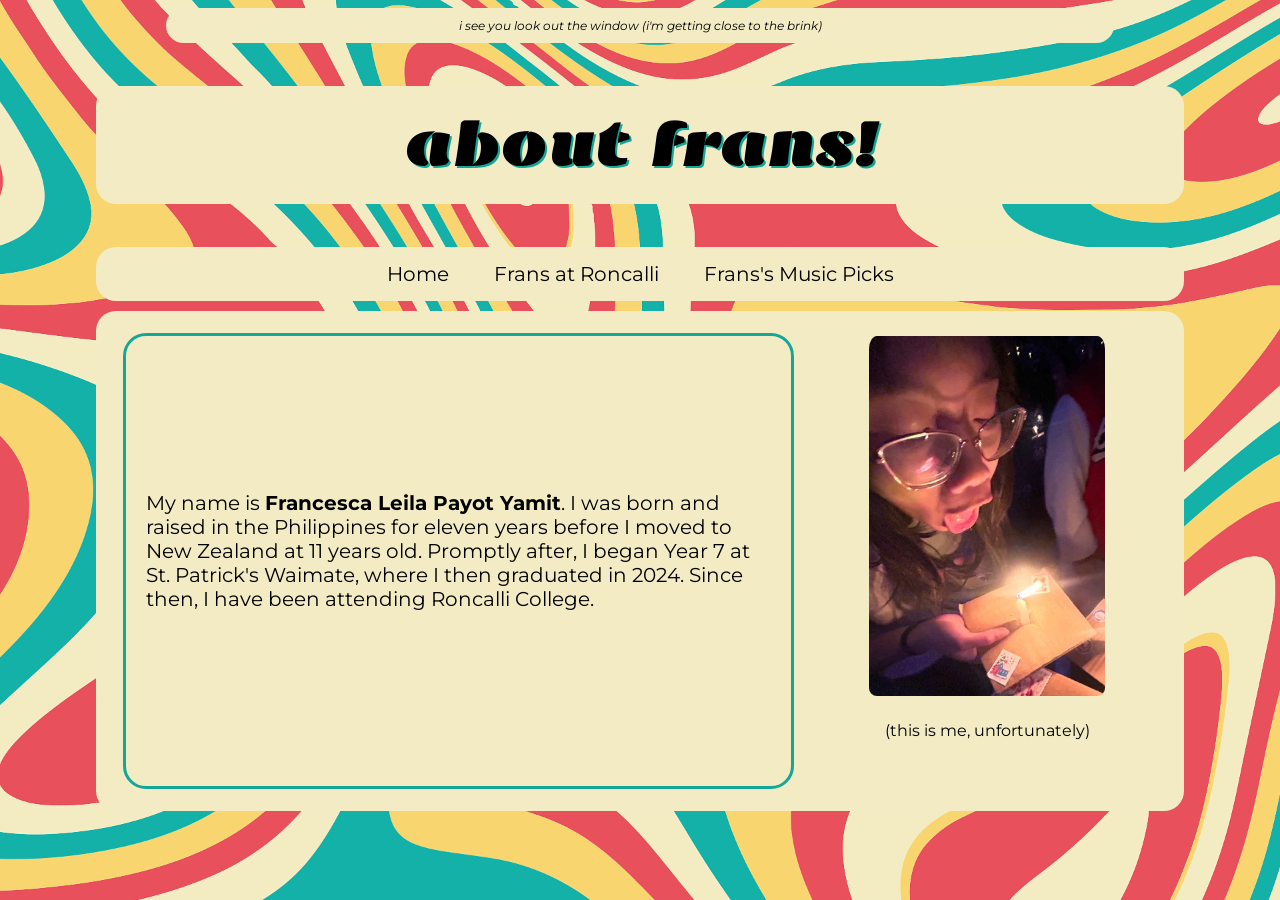
<file: about.html>
<!DOCTYPE html>
<html lang="en">

    <head> <!--title and external style sheet-->

        <title>about frans</title>

        <link rel="stylesheet" type="text/css" href="francesca.css"> 
        <!--external stylesheet :D-->

        <link rel="preconnect" href="https://fonts.googleapis.com">
        <link rel="preconnect" href="https://fonts.gstatic.com" crossorigin>
        <link href="https://fonts.googleapis.com/css2?family=Montserrat&display=swap" rel="stylesheet">

    </head>

    <body> <!--text-->

        <div class="header_div">
            <header> <i>i see you look out the window (i'm getting close to the brink)</i> </header>
        </div>

        <div> 
            <h1> 
                <b>about frans!</b> 
                
                <link rel="preconnect" href="https://fonts.googleapis.com">
                <link rel="preconnect" href="https://fonts.gstatic.com" crossorigin>
                <link href="https://fonts.googleapis.com/css2?family=Emblema+One&display=swap" rel="stylesheet">
            </h1>
        </div>

        <div>
            <nav>
                <ul>
                    <li><a href="index.html">Home</a></li>
                    <li><a href="roncalli.html">Frans at Roncalli</a></li>
                    <li><a href="musicrec.html">Frans's Music Picks</a></li>
                </ul>
            </nav>
        </div>

        <div class="container">
         <!--classes make my code neater + they're all connected to css-->

            <div class="blue_border">
                <p> 
                    My name is <b>Francesca Leila Payot Yamit</b>. I was born and raised in the Philippines for
                    eleven years before I moved to New Zealand at 11 years old. Promptly after, I began Year 7 at 
                    St. Patrick's Waimate, where I then graduated in 2024. Since then, I have been attending Roncalli College.
                </p>
            </div>

            <div class="side_desc">
            
                <img style="height: 80%;" src="img/frans1.jpg" alt="Francesca about to inhale a candle, I think.">
                <aside> <!--used to add info unrelated to paragraph 
                basically-->
                   (this is me, unfortunately)
                </aside>

            </div>

        </div>

    </body>
</html>
</file>
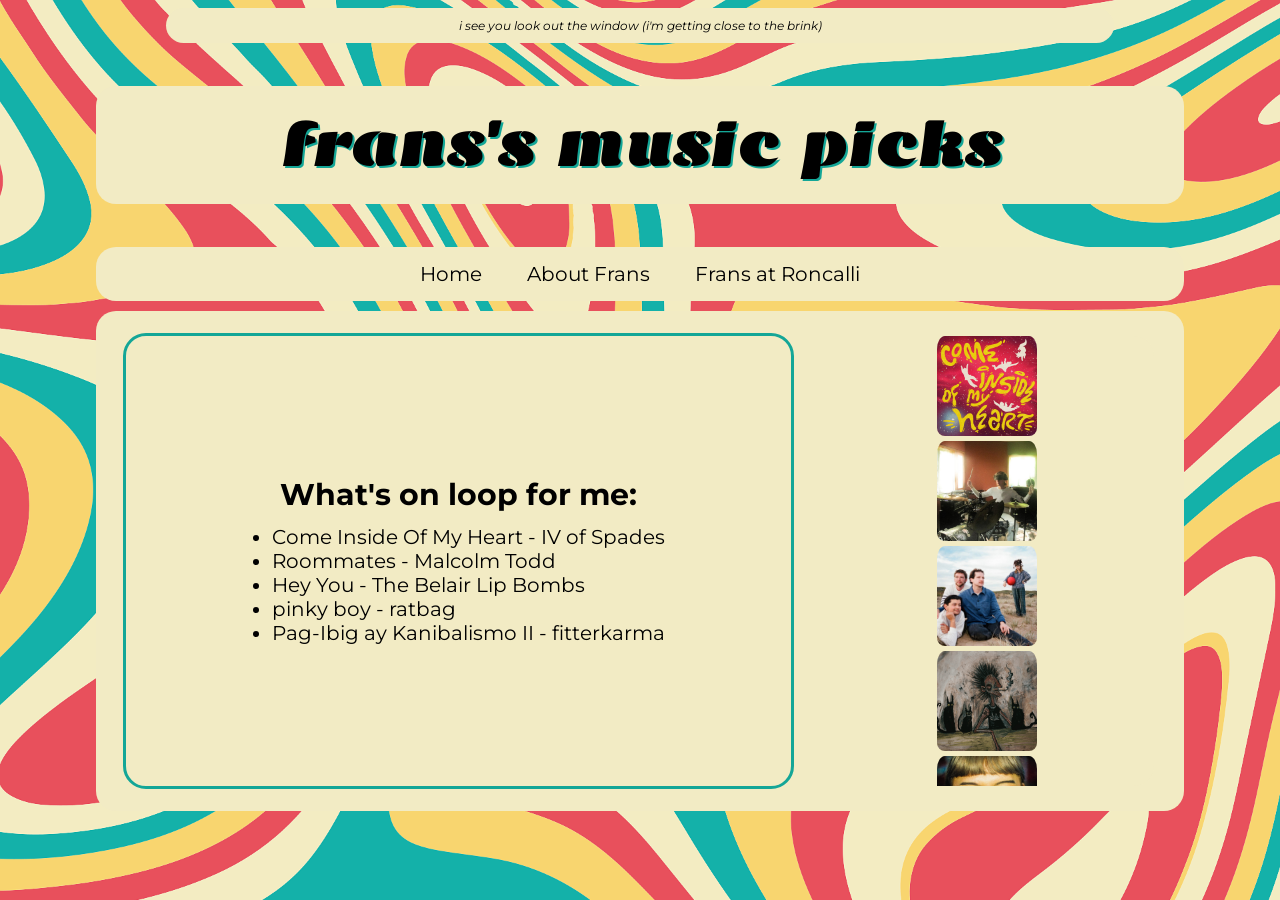
<file: musicrec.html>
<!DOCTYPE html>
<html lang="en">

    <head> <!--title and external style sheet-->

        <title>frans's music recs</title>

        <link rel="stylesheet" type="text/css" href="francesca.css"> 
        <!--external stylesheet :D-->

        <link rel="preconnect" href="https://fonts.googleapis.com">
        <link rel="preconnect" href="https://fonts.gstatic.com" crossorigin>
        <link href="https://fonts.googleapis.com/css2?family=Montserrat&display=swap" rel="stylesheet">

    </head>

    <body> <!--text-->

        <div class="header_div">
        <!--so style makes the div look different-->
            <header> <i>i see you look out the window (i'm getting close to the brink)</i> </header>
        </div>

        <div> 
            <h1> <b>frans's music picks</b> </h1>
                
                <link rel="preconnect" href="https://fonts.googleapis.com">
                <link rel="preconnect" href="https://fonts.gstatic.com" crossorigin>
                <link href="https://fonts.googleapis.com/css2?family=Emblema+One&display=swap" rel="stylesheet">
        </div>

        <div>
            <nav>
                <ul>
                    <li><a href="index.html">Home</a></li>
                    <li><a href="about.html">About Frans</a></li>
                    <li><a href="roncalli.html">Frans at Roncalli</a></li>
                </ul>
            </nav>
        </div>

        <div class="container">
         <!--classes make my code neater + they're all connected to css-->

            <div class="blue_border">
                <p style="font-size: 30px; 
                padding-bottom: 10px; 
                padding-top: 0px;
                margin-bottom: 0px;
                margin-top: 0px;"> <!--centers text in border, eliminates huge space between list and paragraph-->

                    <b>What's on loop for me:</b>

                </p>
                    <ul class="music_list">
                        <li>Come Inside Of My Heart - IV of Spades</li>
                        <li>Roommates - Malcolm Todd</li>
                        <li>Hey You - The Belair Lip Bombs</li>
                        <li>pinky boy - ratbag</li>
                        <li>Pag-Ibig ay Kanibalismo II - fitterkarma</li>
                    </ul>
            </div>

            <div class="side_desc">
                   <img class="cover" src="img/music_rec/ciomh_cover.jpeg" alt="Come Inside Of My Heart Album Cover"> 
                   <img class="cover" src="img/music_rec/roommates_cover.jpeg" alt="Roommates Album Cover"> 
                   <img class="cover" src="img/music_rec/heyyou_cover.jpg" alt="Hey You Album Cover"> 
                   <img class="cover" src="img/music_rec/pinkyboy_cover.png" alt="pinky boy Album Cover"> 
                   <img class="cover" src="img/music_rec/kanibalismo_cover.jpg" alt="Pag-Ibig Ay Kanibalismo Album Cover"> 
            </div>

        </div>

    </body>
</html>
</file>
<file: francesca.css>
/* --- Global Body Styles --- */
body {
  /* Background Image Setup */
  background-image: url("img/bg2.png"); /* Path to background image */
  background-repeat: no-repeat;        /* Prevents the image from tiling */
  background-size: cover;              /* Scales image to cover the entire screen */
  background-attachment: fixed;        /* Keeps background static while scrolling */
  
  /* Global Typography */
  font-family: "Montserrat", sans-serif; /* Primary font with fallback */
  font-optical-sizing: auto;             /* Optimizes font rendering based on size */
  font-weight: 400;                      /* Normal font weight */
  font-style: normal;                    /* Normal font style */
}

/* --- Header Layout --- */
header {
  text-align: center;      /* Centers header content horizontally */
  padding-top: 10px;       /* Top spacing inside header */
  padding-bottom: 10px;    /* Bottom spacing inside header */
  font-size: 75%;
}

/* --- Main Heading --- */
h1 {
  color: rgb(0,0,0);       /* Black text color */
  text-align: center;      /* Centers heading text */
  padding-top: 20px;       /* Top inner spacing */
  padding-bottom: 20px;    /* Bottom inner spacing */
  font-size: 400%;         /* Large prominent text size */
  text-shadow: 2px 2px #14A697; /* Teal drop shadow effect */
  
  /* Heading Typography */
  font-family: "Emblema One";  /* Decorative font family */
  font-optical-sizing: auto;   /* Optimizes rendering for size */
  font-style: normal;          /* Normal font style */
}

/* --- Navigation Container --- */
nav {
  text-align: center;      /* Centers navigation items */
  font-size: 20px;         /* Sets navigation text size */
  padding-top: 10px;       /* Top inner spacing */
  padding-bottom: 10px;    /* Bottom inner spacing */
}

/* --- Navigation List Items --- */
nav li {
  display: inline-block;   /* Places list items side-by-side horizontally */
}

/* --- Unordered Lists (Navigation Bar) --- */
ul {
  list-style-type: none;   /* Removes default bullet points */
  margin: 0;               /* Removes default browser margins */
  padding: 0;              /* Removes default browser padding */
  overflow: hidden;        /* Keeps floating child elements contained */
}

/* --- Navigation Links --- */
ul li a {
  display: flex;           /* Enables flexbox layout for alignment */
  justify-content: center; /* Centers link content horizontally */
  color: #000;             /* Black text color */
  padding: 5px 20px;       /* Spacing around link clickable area */
  text-decoration: none;   /* Removes the default underline */
}

/* --- Navigation Links (Hover State) --- */
ul li a:hover {
  color: #F25774;          /* Changes text to pink when hovered */
}

/* --- Paragraphs --- */
p {
  font-size: 20px;         /* Readable text size */
  overflow: auto;          /* Adds scrollbars automatically if text overflows */
  text-align: left;        /* Aligns text to the left */
  padding: 20px;           /* Spacing around the paragraph text */
  margin-top: 0;           /* Add this to remove the default top gap */
}

/* --- Generic Div Container --- */
div {
  background-color: #F2EBC4; /* Cream background color */
  margin: auto;
  border-radius: 20px;     /* Rounds the corners of the container */
  min-height: 50%;
  width: 86%;
}

/* --- Aside Sidebar Content --- */
aside {
  padding: 10px;           /* General inner spacing */
  padding-top: 20px;       /* Extra spacing at the top */
}

/* --- Content Images --- */
img {
  padding: 5px;            /* General spacing around the image */
  padding-top: 0px;        /* Removes top padding to align with text */
  border-radius: 13px;     /* Smoothly rounds the image corners */
}

/* --- Main Layout Container --- */
.container {
  display: flex;           /* Enables flexbox for child item layout */
  position: relative;      /* Positions container relative to its normal slot */
  top: 10px;               /* Nudges the container 10px down from the top */
  height: 500px;           /* Fixes the total height of the container */
}

/* --- Blue Border Decorative Box --- */
.blue_border {
  width: 100%;             /* Fills the full width of the parent */
  min-height: 90%;             /* Fills 90% height of the parent */
  align-self: center;      /* Centers this specific item vertically in flexbox */
  outline-style: solid;    /* Applies a solid outline style */
  outline-color: #14A697;  /* Teal outline color */
  margin: 30px;            /* External spacing around the outline box */
  display: flex; /* Enables flexbox for child item layout */
  flex-direction: column; /* stacks everything vertically within this class*/
  justify-content: center;
  align-items: center;
  overflow-y: scroll;
  scrollbar-width: none; /* gets rid of scrollbar on the side */
}

.side_desc {
  height: 90%;
  align-self: center;
  width: 50%;
  margin-left: 0px;
  margin-right: 30px;
  display: flex; /* Enables flexbox for child item layout */
  flex-direction: column; /* stacks everything vertically within this class*/
  justify-content: flex-start; /* doesn't cut off the top */
  align-items: center;
  overflow-y: scroll; /* scrollbar only vertical and on the right */
  scrollbar-width: none; /* gets rid of scrollbar on the side */
}

.cover {
  height: 100px;
  width: 100px;
}

.header_div {
  width: 75%;
  margin: auto;
}

.music_list {
  font-size: 20px;
  justify-content: center;
  align-items: center;
  list-style-type: disc; /* brings back bullet points */
  padding-left: 20px; /* adds space so that the bullet points are visible */
  margin-top: 2px;
}
</file>
